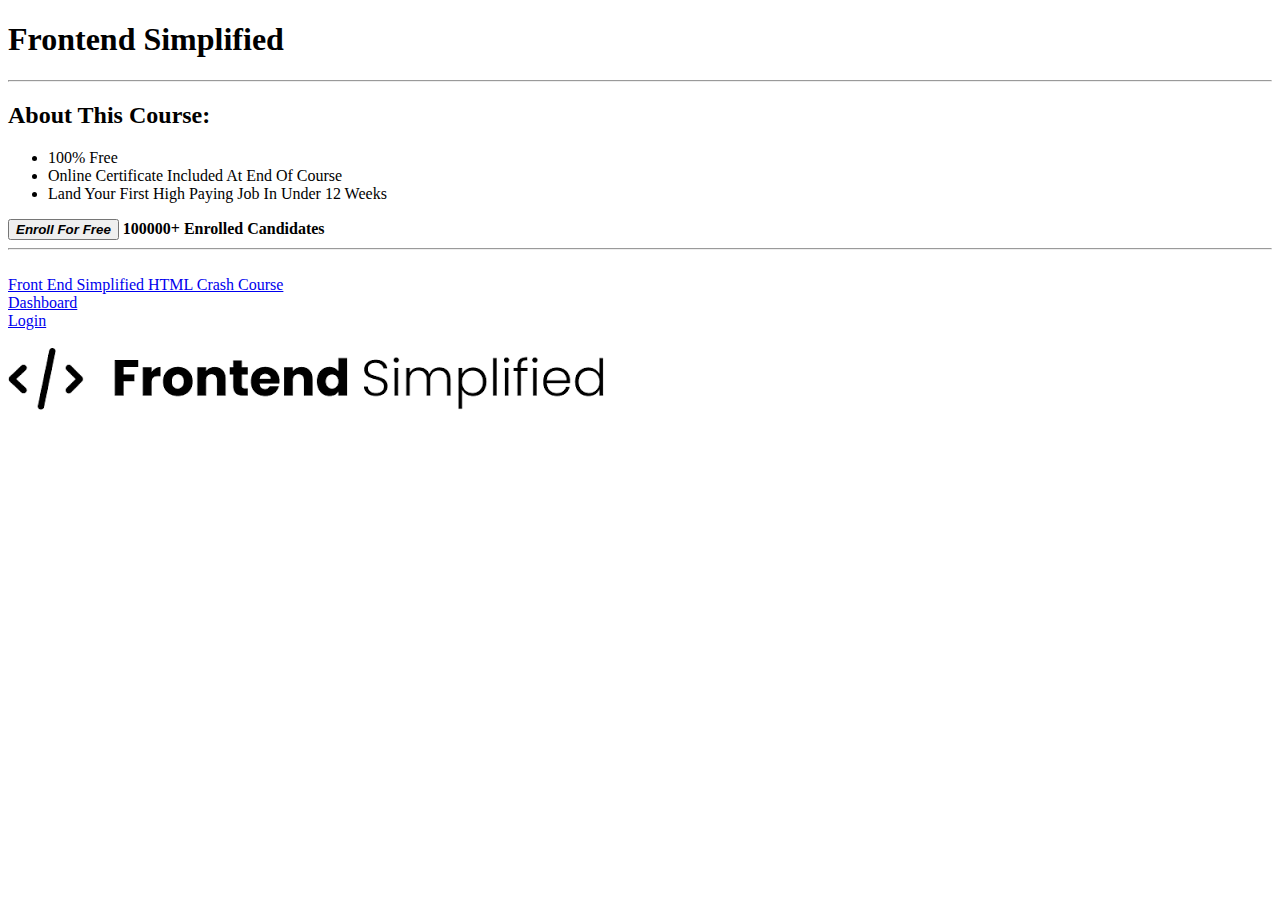
<file: HTML Crash Course/index.html>
<!DOCTYPE html>
<html lang="en">
  <head>
    <meta charset="UTF-8" />
    <meta name="viewport" content="width=device-width, initial-scale=1.0" />
    <title>Frontend Simplified</title>
  </head>
  <body>
    <h1>Frontend Simplified</h1>
    <hr>
    <h2>About This Course:</h2>
    <ul>
      <li>100% Free</li>
      <li>Online Certificate Included At End Of Course</li>
      <li>Land Your First High Paying Job In Under 12 Weeks</li>
    </ul>
    <button><b><i>Enroll For Free</i></b></button>
    <b>100000+ Enrolled Candidates</b>
    <hr>
    <br>
    <a href="https://frontendsimplified.com/html/crashcourse" target="_blank"
      >Front End Simplified HTML Crash Course</a
    >
    <div>
      <a href="dashboard.html">Dashboard</a>
    </div>
    <a href="login.html">Login</a>
    <div></div>
    <br />
    <img
      src="[data-uri]"
      alt="Front End Simplified Logo"
    />
  </body>
</html>
</file>
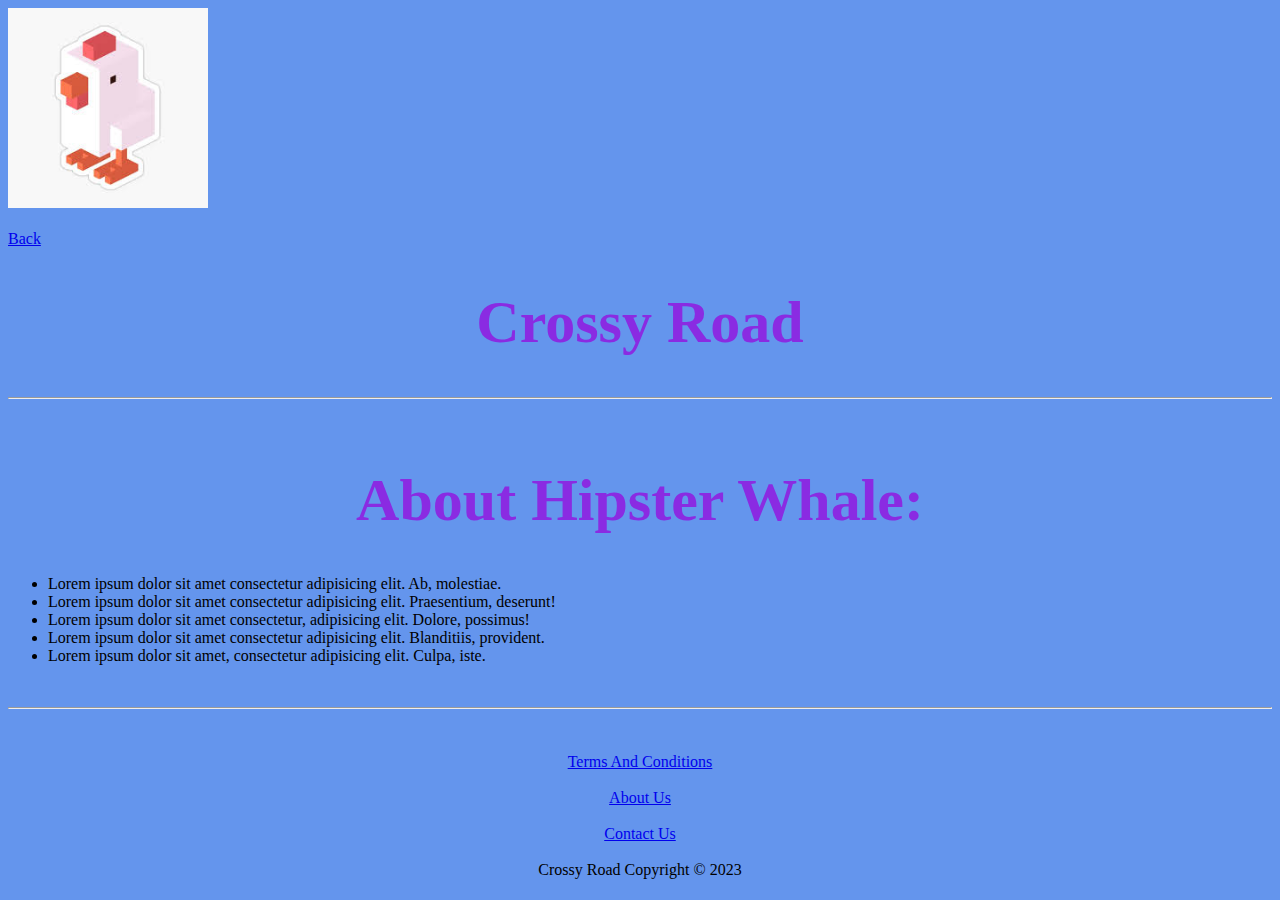
<file: 1v1 V Malek/About.html>
<!DOCTYPE html>
<html lang="en">
  <head>
    <meta charset="UTF-8" />
    <meta name="viewport" content="width=device-width, initial-scale=1.0" />
    <title>Document</title>
  </head>
  <body>
    <header>
      <nav>
        <img
          src="[data-uri]"
          alt="Crossy Road Logo"
          width="200"
        />
        <br />
        <br />
        <a href="index.html">Back</a>
      </nav>
    </header>
    <h1>Crossy Road</h1>
    <hr />
    <br />
    <h1>About Hipster Whale:</h1>
    <div></div>
    <ul>
      <li>
        Lorem ipsum dolor sit amet consectetur adipisicing elit. Ab, molestiae.
      </li>
      <li>
        Lorem ipsum dolor sit amet consectetur adipisicing elit. Praesentium,
        deserunt!
      </li>
      <li>
        Lorem ipsum dolor sit amet consectetur, adipisicing elit. Dolore,
        possimus!
      </li>
      <li>
        Lorem ipsum dolor sit amet consectetur adipisicing elit. Blanditiis,
        provident.
      </li>
      <li>
        Lorem ipsum dolor sit amet, consectetur adipisicing elit. Culpa, iste.
      </li>
    </ul>
    <br />
    <hr />
    <footer>
      <br />
      <br />
      <a href="Terms.html">Terms And Conditions</a>
      <div></div>
      <br />
      <a href="About.html">About Us</a>
      <div></div>
      <br />
      <a href="Contact.html">Contact Us</a>
      <div></div>
      <br />
      Crossy Road Copyright &copy; 2023
    </footer>
  </body>
  <link rel="stylesheet" href="style3.css" />
</html>
</file>
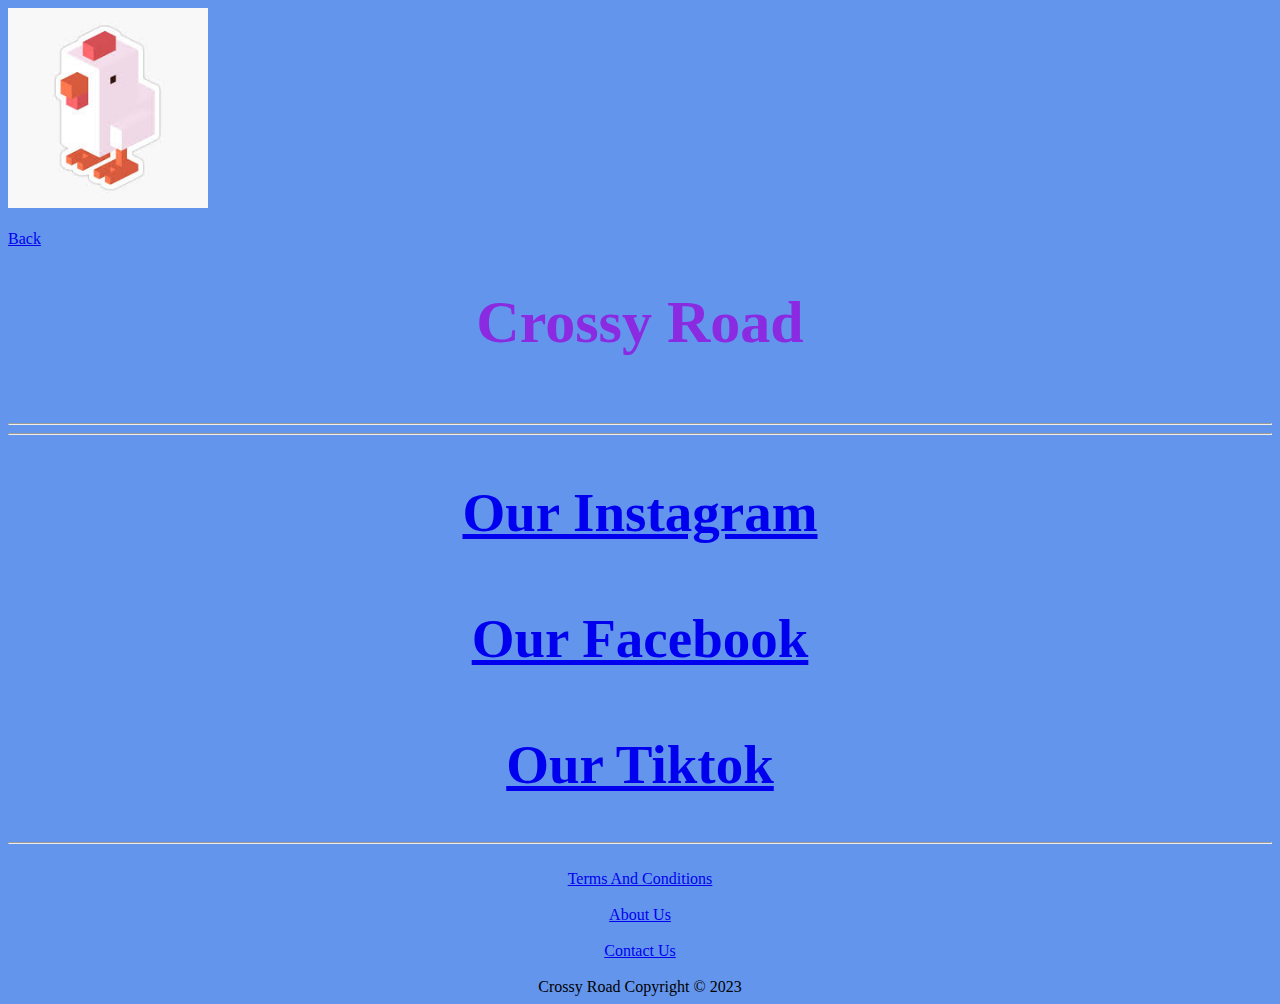
<file: 1v1 V Malek/Contact.html>
<!DOCTYPE html>
<html lang="en">
  <head>
    <meta charset="UTF-8" />
    <meta name="viewport" content="width=device-width, initial-scale=1.0" />
    <title>Document</title>
  </head>
  <body>
    <header>
      <nav>
        <img
          src="[data-uri]"
          alt="Crossy Road Logo"
          width="200"
        />
        <br />
        <br />
        <a href="index.html">Back</a>
      </nav>
    </header>
    <h1>Crossy Road</h1>
    <br />
    <hr />
    <hr />
    <h2>
      <a href="https://www.instagram.com/crossyroad/" target="_blank"
        >Our Instagram</a
      >
      <div></div>
      <br />
      <a href="https://www.facebook.com/crossyroad" target="_blank">Our Facebook</a>
      <div></div>
      <br>
      <a href="https://www.tiktok.com/@crossyroad" target="_blank">Our Tiktok</a>
    </h2>
    <hr />
    <div></div>
    <br />
    <footer>
      <a href="Terms.html">Terms And Conditions</a>
      <div></div>
      <br />
      <a href="About.html">About Us</a>
      <div></div>
      <br />
      <a href="Contact.html">Contact Us</a>
      <div></div>
      <br>
      Crossy Road Copyright &copy; 2023
    </footer>
  </body>
  <link rel="stylesheet" href="style1.css" />
</html>
</file>
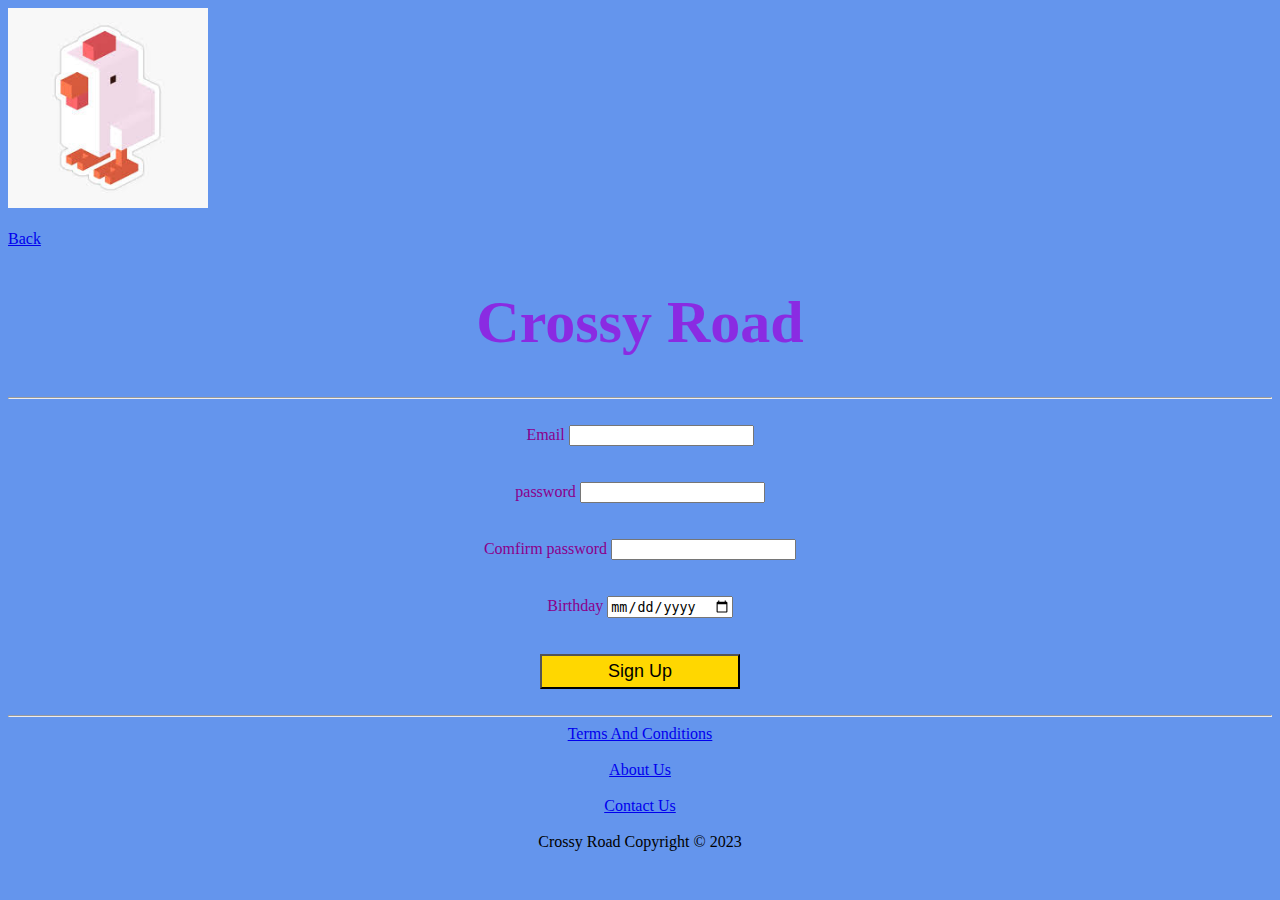
<file: 1v1 V Malek/login.html>
<!DOCTYPE html>
<html lang="en">
  <head>
    <meta charset="UTF-8" />
    <meta name="viewport" content="width=device-width, initial-scale=1.0" />
    <title>Help Your Chicken</title>
  </head>
  <body>
    <header>
      <nav>
        <img
          src="[data-uri]"
          alt="Crossy Road Logo"
          width="200"
        />
        <br />
        <br />
        <a href="index.html">Back</a>
      </nav>
    </header>
    <h1>Crossy Road</h1>
    <hr>
    <br />
    <form>
      <label>Email</label>
      <input type="email" required />
      <br />
      <br>
      <br>
      <label>password</label>
      <input type="password" required />
      <br />
      <br>
      <br />
      <label>Comfirm password</label>
      <input type="password" required />
      <br />
     <br>
     <br />
      <label>Birthday</label>
      <input type="date" required />
      <br />
      <br />
      <br />
      <button>Sign Up</button>
    </form>
    <br />
    <hr />
    <footer>
      <a href="Terms.html">Terms And Conditions</a>
      <div></div>
      <br />
      <a href="About.html">About Us</a>
      <div></div>
      <br />
      <a href="Contact.html">Contact Us</a>
      <div></div>
      <br>
      Crossy Road Copyright &copy; 2023
    </footer>
  </body>
  <link rel="stylesheet" href="style4.css">
</html>
</file>
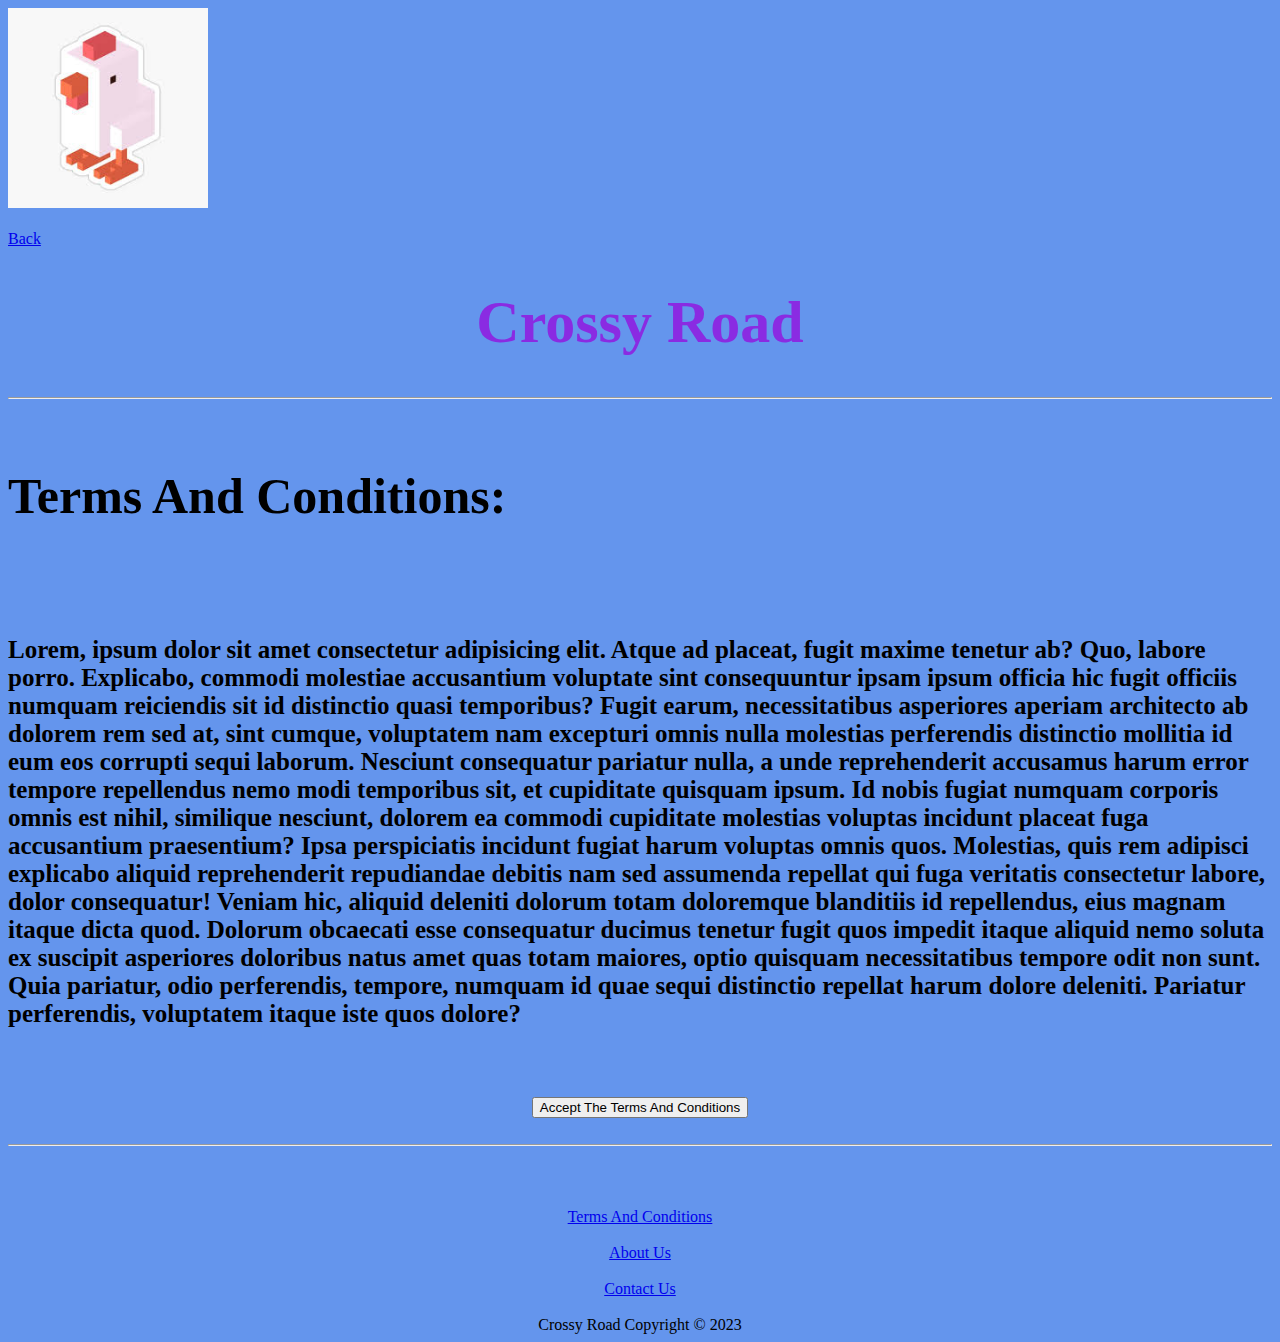
<file: 1v1 V Malek/Terms.html>
<!DOCTYPE html>
<html lang="en">
  <head>
    <meta charset="UTF-8" />
    <meta name="viewport" content="width=device-width, initial-scale=1.0" />
    <title>Document</title>
  </head>
  <body>
    <header>
      <nav>
        <img
          src="[data-uri]"
          alt="Crossy Road Logo"
          width="200"
        />
        <br />
        <br />
        <a href="index.html">Back</a>
      </nav>
      </header>
      <h1>Crossy Road</h1>
      <hr />
    <br />
    <h2>Terms And Conditions:</h2>
    <br />
    <br />
    <h4>
    Lorem, ipsum dolor sit amet consectetur adipisicing elit. Atque ad placeat,
    fugit maxime tenetur ab? Quo, labore porro. Explicabo, commodi molestiae
    accusantium voluptate sint consequuntur ipsam ipsum officia hic fugit
    officiis numquam reiciendis sit id distinctio quasi temporibus? Fugit earum,
    necessitatibus asperiores aperiam architecto ab dolorem rem sed at, sint
    cumque, voluptatem nam excepturi omnis nulla molestias perferendis
    distinctio mollitia id eum eos corrupti sequi laborum. Nesciunt consequatur
    pariatur nulla, a unde reprehenderit accusamus harum error tempore
    repellendus nemo modi temporibus sit, et cupiditate quisquam ipsum. Id nobis
    fugiat numquam corporis omnis est nihil, similique nesciunt, dolorem ea
    commodi cupiditate molestias voluptas incidunt placeat fuga accusantium
    praesentium? Ipsa perspiciatis incidunt fugiat harum voluptas omnis quos.
    Molestias, quis rem adipisci explicabo aliquid reprehenderit repudiandae
    debitis nam sed assumenda repellat qui fuga veritatis consectetur labore,
    dolor consequatur! Veniam hic, aliquid deleniti dolorum totam doloremque
    blanditiis id repellendus, eius magnam itaque dicta quod. Dolorum obcaecati
    esse consequatur ducimus tenetur fugit quos impedit itaque aliquid nemo
    soluta ex suscipit asperiores doloribus natus amet quas totam maiores, optio
    quisquam necessitatibus tempore odit non sunt. Quia pariatur, odio
    perferendis, tempore, numquam id quae sequi distinctio repellat harum dolore
    deleniti. Pariatur perferendis, voluptatem itaque iste quos dolore?
    </h4>
    <br />
    <br />
    <div></div>
    <center>
    <button>Accept The Terms And Conditions</button>
    </center>
    <br />
    <hr />
    <br>
    <br>
    <br>
    <footer>
      <a href="Terms.html">Terms And Conditions</a>
      <div></div>
      <br />
      <a href="About.html">About Us</a>
      <div></div>
      <br />
      <a href="Contact.html">Contact Us</a>
      <div></div>
      <br>
      Crossy Road Copyright &copy; 2023
    </footer>
  </body>
  <link rel="stylesheet" href="style2.css">
</html>
</file>
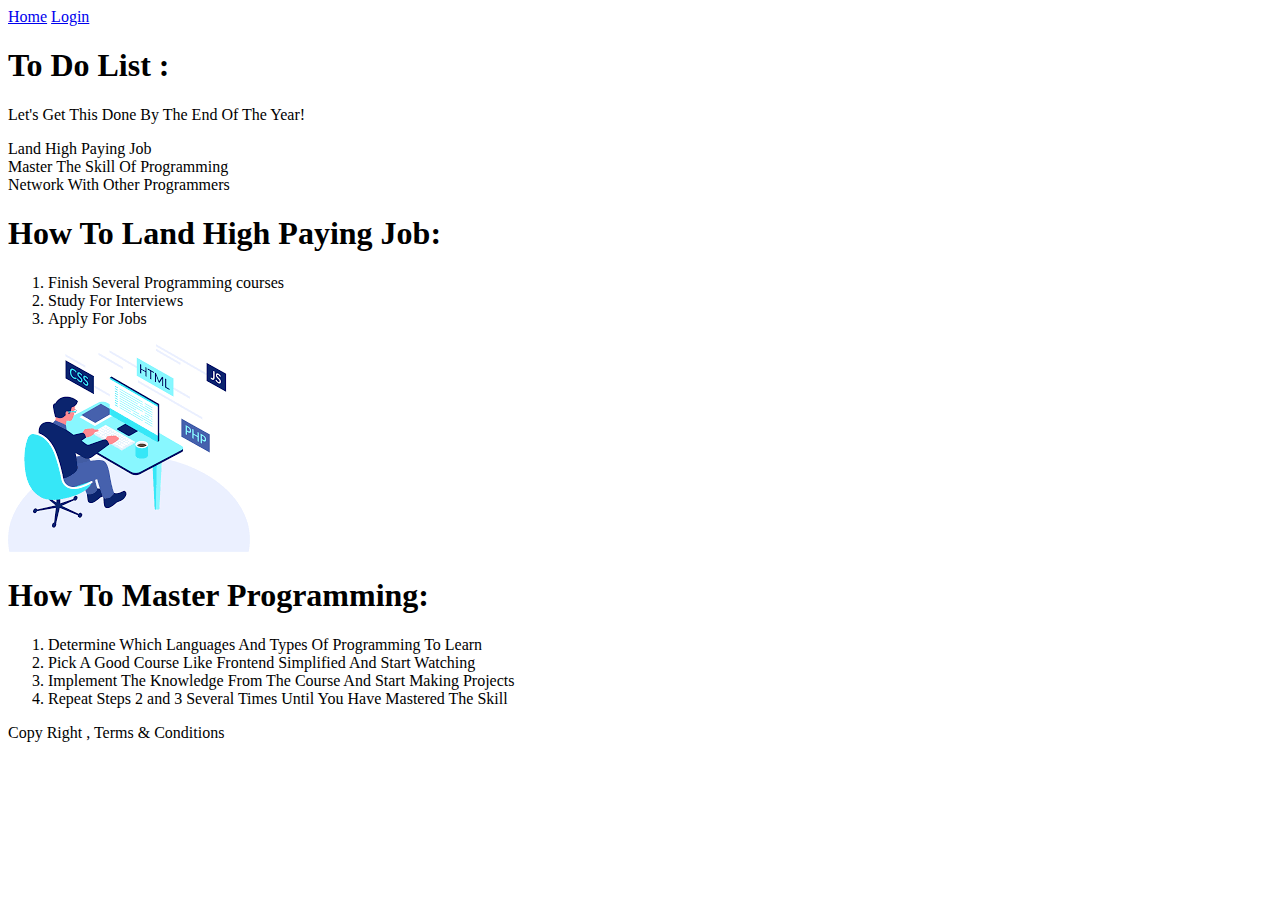
<file: HTML Crash Course/dashboard.html>
<!DOCTYPE html>
<html lang="en">
  <head>
    <meta charset="UTF-8" />
    <meta name="viewport" content="width=device-width, initial-scale=1.0" />
    <title>Document</title>
  </head>
  <body>
    <nav>
      <a
        href="file:///C:/Users/Administrator/Desktop/HTML%20Crash%20Course/index.html"
        >Home</a
      >
      <a href="login.html">Login</a>
    </nav>
    <main>
      <section>
        <h1>To Do List :</h1>
        <p>Let's Get This Done By The End Of The Year!</p>
          <li>Land High Paying Job</li>
          <li>Master The Skill Of Programming</li>
          <li>Network With Other Programmers</li>
        </ul>
      </section>
      <section>
        <h1>How To Land High Paying Job:</h1>
        <ol>
          <li>Finish Several Programming courses</li>
          <li>Study For Interviews</li>
          <li>Apply For Jobs</li>
        </ol>
        <img src="[data-uri]" alt="Programming">
      </section>
      <section>
        <div></div>
        <h1>How To Master Programming:</h1>
        <ol>
          <li>Determine Which Languages And Types Of Programming To Learn</li>
          <li>Pick A Good Course Like Frontend Simplified And Start Watching</li>
          <li>Implement The Knowledge From The Course And Start Making Projects</li>
          <li>Repeat Steps 2 and 3 Several Times Until You Have Mastered The Skill</li>
        </ol>
      </section>
    </main>
    <footer>Copy Right , Terms & Conditions</footer>
  </body>
</html>
</file>
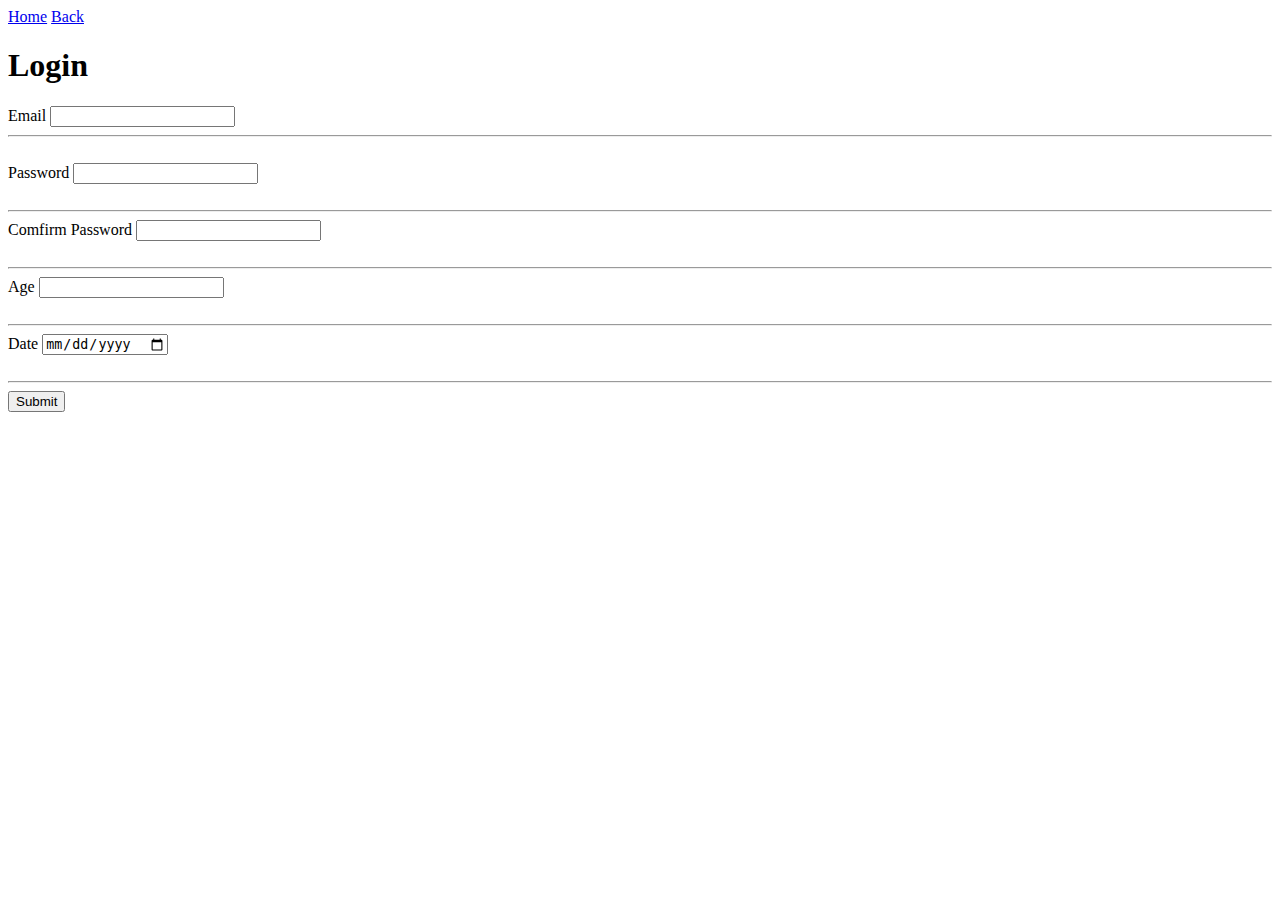
<file: HTML Crash Course/login.html>
<!DOCTYPE html>
<html lang="en">
  <head>
    <meta charset="UTF-8" />
    <meta name="viewport" content="width=device-width, initial-scale=1.0" />
    <title>Document</title>
  </head>
  <body>
    <nav>
      <a
        href="file:///C:/Users/Administrator/Desktop/HTML%20Crash%20Course/index.html"
        >Home</a
      >
      <a href="dashboard.html">Back</a>
    </nav>
    <h1>Login</h1>
    <form>
      <section>
        <label for="">Email</label>
        <input type="email" required />
        <hr>
      </section>
      <section>
        <br />
        <label for="">Password</label>
        <input type="password" required />
        <div></div>
        <br />
        <hr>
        <label>Comfirm Password</label>
        <input type="password" />
        <div></div>
        <br />
        <hr>
        <label>Age</label>
        <input type="number" required />
        <div></div>
        <br />
        <hr>
        <label>Date</label>
        <input type="date" required />
        <div></div>
        <br />
        <hr>
        <button>Submit</button>
      </section>
    </form>
  </body>
</html>
</file>
<file: 1v1 V Malek/style3.css>
body
{
    background-color: cornflowerblue;
}
h1 {
    color: blueviolet;
    text-align: center;
    font-size: 60px;
}
}
ul {
    text-align: start;
    font-size: 25px;
}
footer {
    text-align: center;
}
</file>
<file: 1v1 V Malek/style1.css>
body {
    background-color: cornflowerblue;
}
h2 {
text-align: center;
font-size: 55px;
}
footer {
    text-align: center;
}
h1 {
    color: blueviolet;
    text-align: center;
    font-size: 60px;
}
</file>
<file: 1v1 V Malek/style4.css>
body {
  background-color: cornflowerblue;
}
form {
  text-align: center;
}
button {
  width: 200px;
  background-color: gold;
  height: 35px;
  font-size: 18px;
}
footer {
  text-align: center;
}
label {
  color: darkmagenta;
}
h1 {
    color: blueviolet;
    text-align: center;
    font-size: 60px;
}
</file>
<file: 1v1 V Malek/style2.css>
body {
    background-color: cornflowerblue
    ;}
    footer {
        text-align: center;
    }
    h4 {
        font-size: 25px;
    }
    button {
        align-content: center;
    }
    h1 {
        color: blueviolet;
        text-align: center;
        font-size: 60px;
    }
    h2 {
font-size: 50px;
    }
</file>
